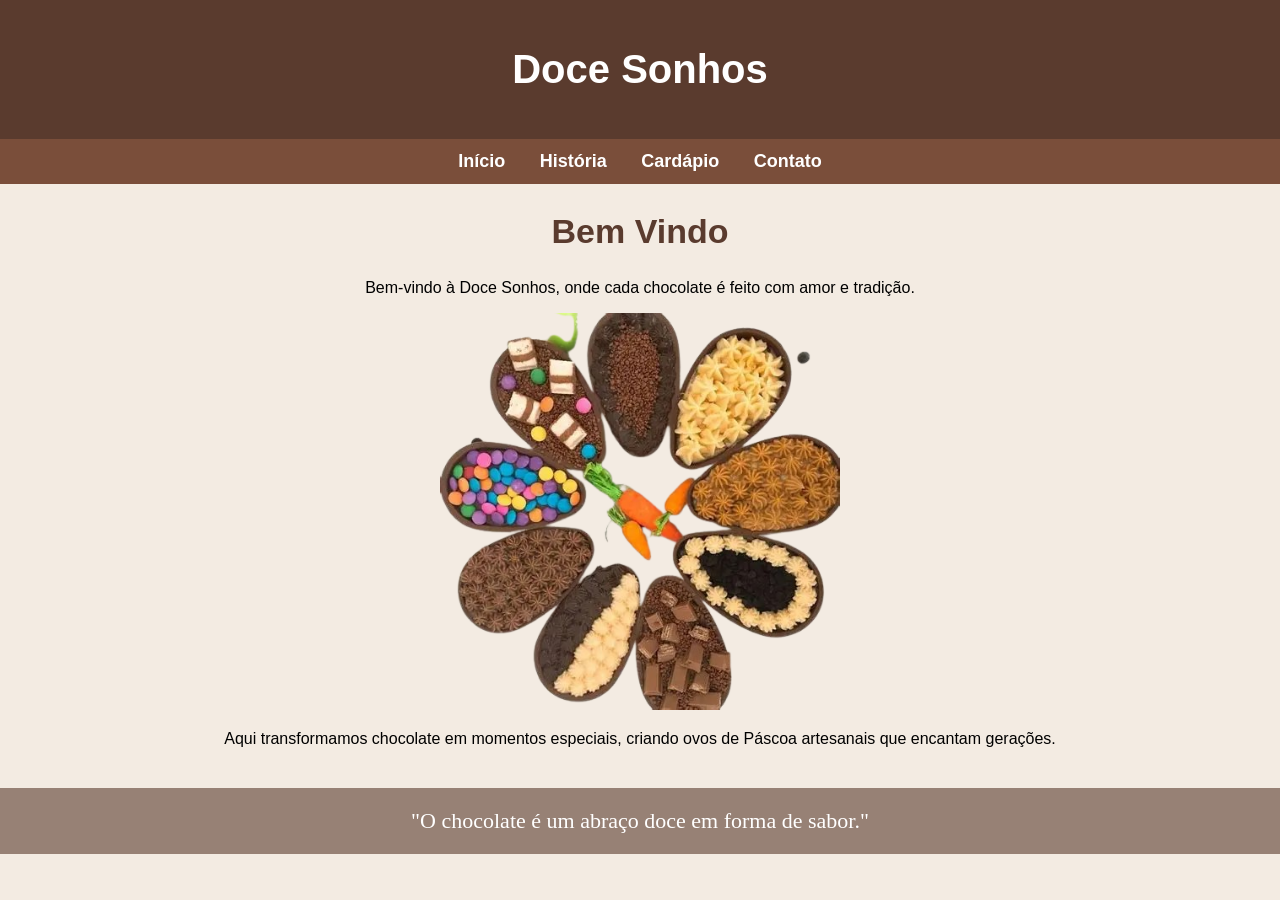
<file: index.html>
<!DOCTYPE html>
<html>
<head>
<title>Doce Sonhos</title>
<link rel="stylesheet" href="estilo.css">
</head>

<body>

<header>
<h1>Doce Sonhos</h1>
</header>

<nav>
<a href="index.html">Início</a>
<a href="historia.html">História</a>
<a href="cardapio.html">Cardápio</a>
<a href="contato.html">Contato</a>
</nav>

<div class="container">

<h2>Bem Vindo</h2>

<p>Bem-vindo à Doce Sonhos, onde cada chocolate é feito com amor e tradição.</p>

<img src="ovo.png" width="400">

<p>
Aqui transformamos chocolate em momentos especiais, criando ovos de Páscoa
artesanais que encantam gerações.
</p>

</div>

<footer>
"O chocolate é um abraço doce em forma de sabor."
</footer>

</body>
</html>
</file>
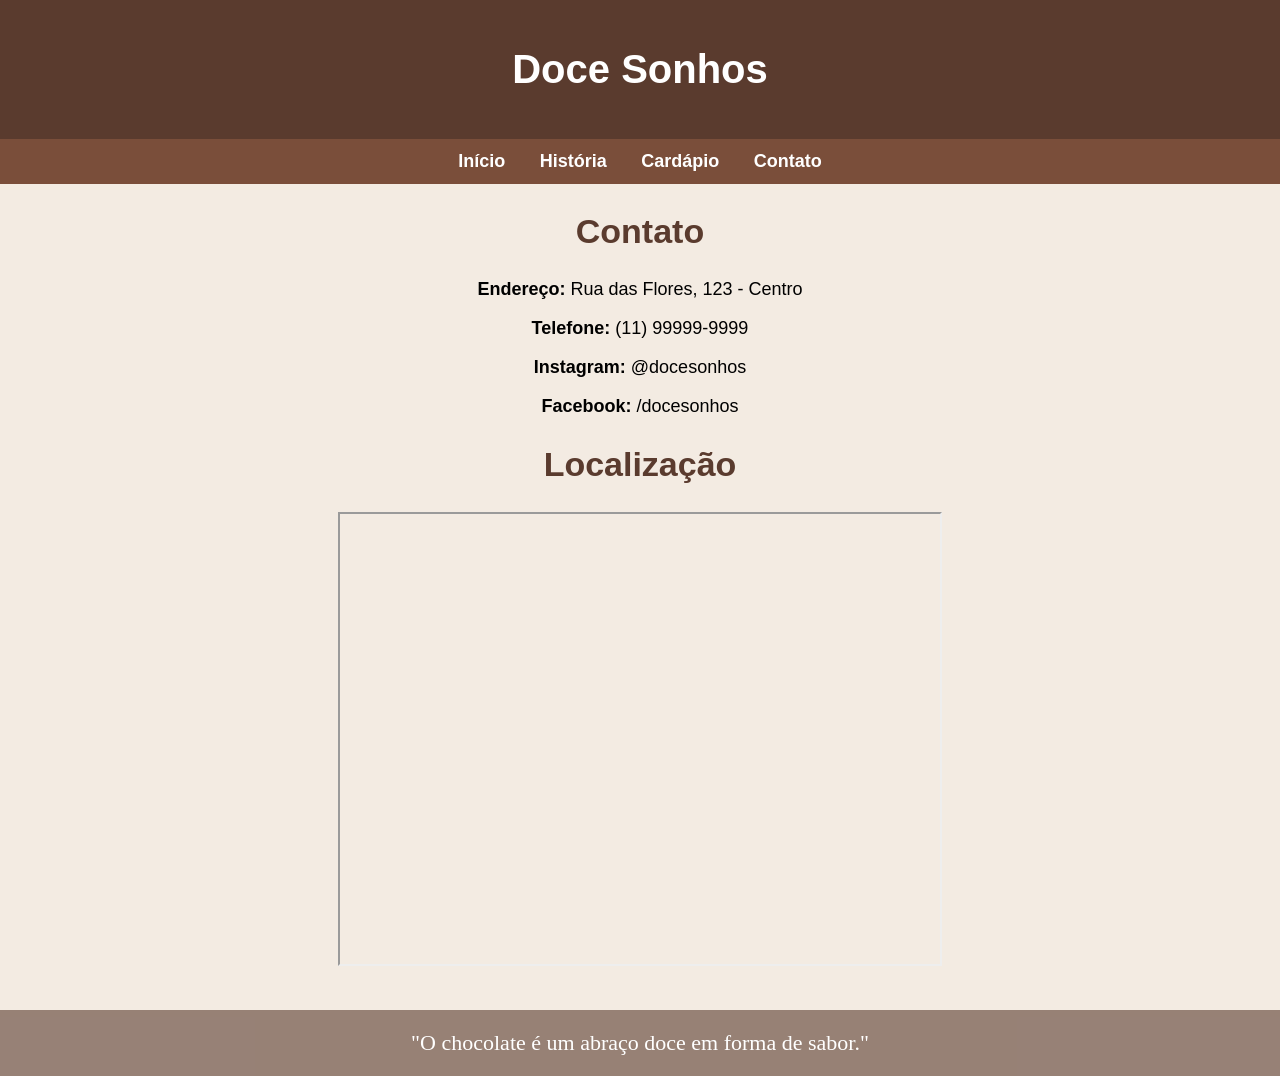
<file: contato.html>
<!DOCTYPE html>
<html>
<head>
<title>Contato - Doce Sonhos</title>
<link rel="stylesheet" href="estilo.css">
</head>

<body>

<header>
<h1>Doce Sonhos</h1>
</header>

<nav>
<a href="index.html">Início</a>
<a href="historia.html">História</a>
<a href="cardapio.html">Cardápio</a>
<a href="contato.html">Contato</a>
</nav>

<div class="container contato">

<h2>Contato</h2>

<p><b>Endereço:</b> Rua das Flores, 123 - Centro</p>

<p><b>Telefone:</b> (11) 99999-9999</p>

<p><b>Instagram:</b> @docesonhos</p>

<p><b>Facebook:</b> /docesonhos</p>

<h2>Localização</h2>

<iframe
src="https://www.google.com/maps?q=sao+paulo&output=embed"
width="600"
height="450">
</iframe>

</div>

<footer>
"O chocolate é um abraço doce em forma de sabor."
</footer>

</body>
</html>
</file>
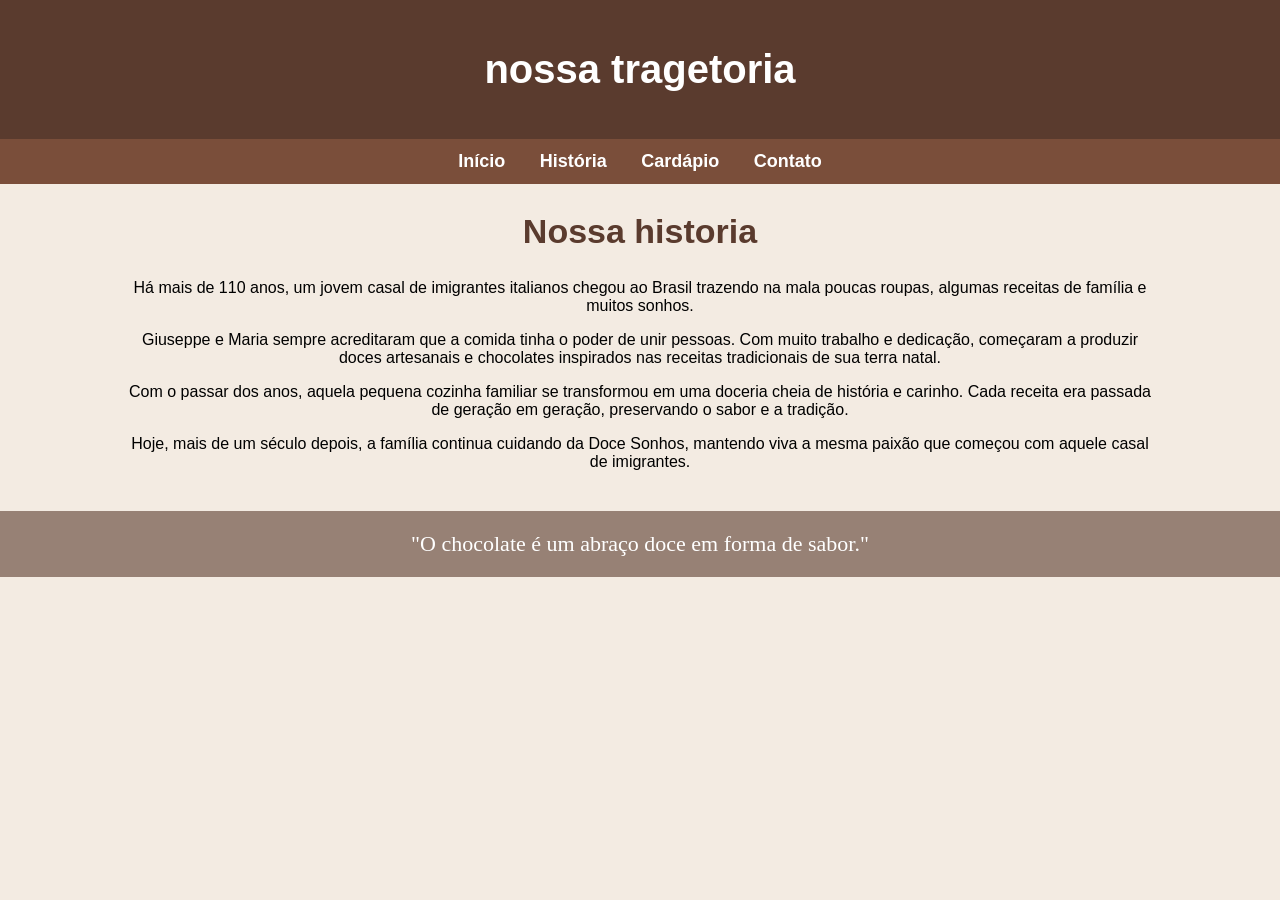
<file: historia.html>
<!DOCTYPE html>
<html>
<head>
<title>História - Doce Sonhos</title>
<link rel="stylesheet" href="estilo.css">
</head>

<body>

<header>
<h1>nossa tragetoria</h1>
</header>

<nav>
<a href="index.html">Início</a>
<a href="historia.html">História</a>
<a href="cardapio.html">Cardápio</a>
<a href="contato.html">Contato</a>
</nav>

<div class="container">

<h2>Nossa historia</h2>

<p>
Há mais de 110 anos, um jovem casal de imigrantes italianos chegou ao Brasil
trazendo na mala poucas roupas, algumas receitas de família e muitos sonhos.
</p>

<p>
Giuseppe e Maria sempre acreditaram que a comida tinha o poder de unir pessoas.
Com muito trabalho e dedicação, começaram a produzir doces artesanais e
chocolates inspirados nas receitas tradicionais de sua terra natal.
</p>

<p>
Com o passar dos anos, aquela pequena cozinha familiar se transformou em uma
doceria cheia de história e carinho. Cada receita era passada de geração em
geração, preservando o sabor e a tradição.
</p>

<p>
Hoje, mais de um século depois, a família continua cuidando da Doce Sonhos,
mantendo viva a mesma paixão que começou com aquele casal de imigrantes.
</p>

</div>

<footer>
"O chocolate é um abraço doce em forma de sabor."
</footer>

</body>
</html>
</file>
<file: estilo.css>
body{
margin:0;
font-family: Arial, Helvetica, sans-serif;
background-color:#f3ebe2;
}

/* TOPO */

header{
background:#5a3b2e;
padding:20px;
text-align:center;
}

header h1{
color:white;
font-size:40px;
font-weight:bold;
animation: animarTitulo 5s infinite alternate;
}

/* animação do nome */

@keyframes animarTitulo{
from{color:white; transform:translateY(0px);}
to{color:#e6b98c; transform:translateY(-5px);}
}

/* MENU */

nav{
background:#7a4e3a;
text-align:center;
padding:12px;
}

nav a{
color:white;
text-decoration:none;
margin:15px;
font-weight:bold;
font-size:18px;
transition:0.3s;
}

nav a:hover{
color:#ffd7b5;
font-size:20px;
}

/* CONTEUDO */

.container{
width:80%;
margin:auto;
text-align:center;
}

/* TITULOS */

h2{
color:#5a3b2e;
font-size:34px;
}

/* IMAGENS COM MOVIMENTO */

img{
border-radius:10px;
transition:transform 0.5s;
}

img:hover{
transform:scale(1.1);
}

/* CARDAPIO */

.cardapio{
display:flex;
justify-content:center;
flex-wrap:wrap;
gap:30px;
}

.item{
background:white;
padding:15px;
border-radius:10px;
width:220px;
box-shadow:0 0 10px rgba(0,0,0,0.2);
}

.item img{
width:100%;
}

/* CONTATO */

.contato p{
font-size:18px;
}

/* RODAPE */

footer{
margin-top:40px;
padding:20px;
text-align:center;
font-family:"Brush Script MT", cursive;
font-size:22px;
background:rgba(90,59,46,0.6);
color:white;
}
</file>
